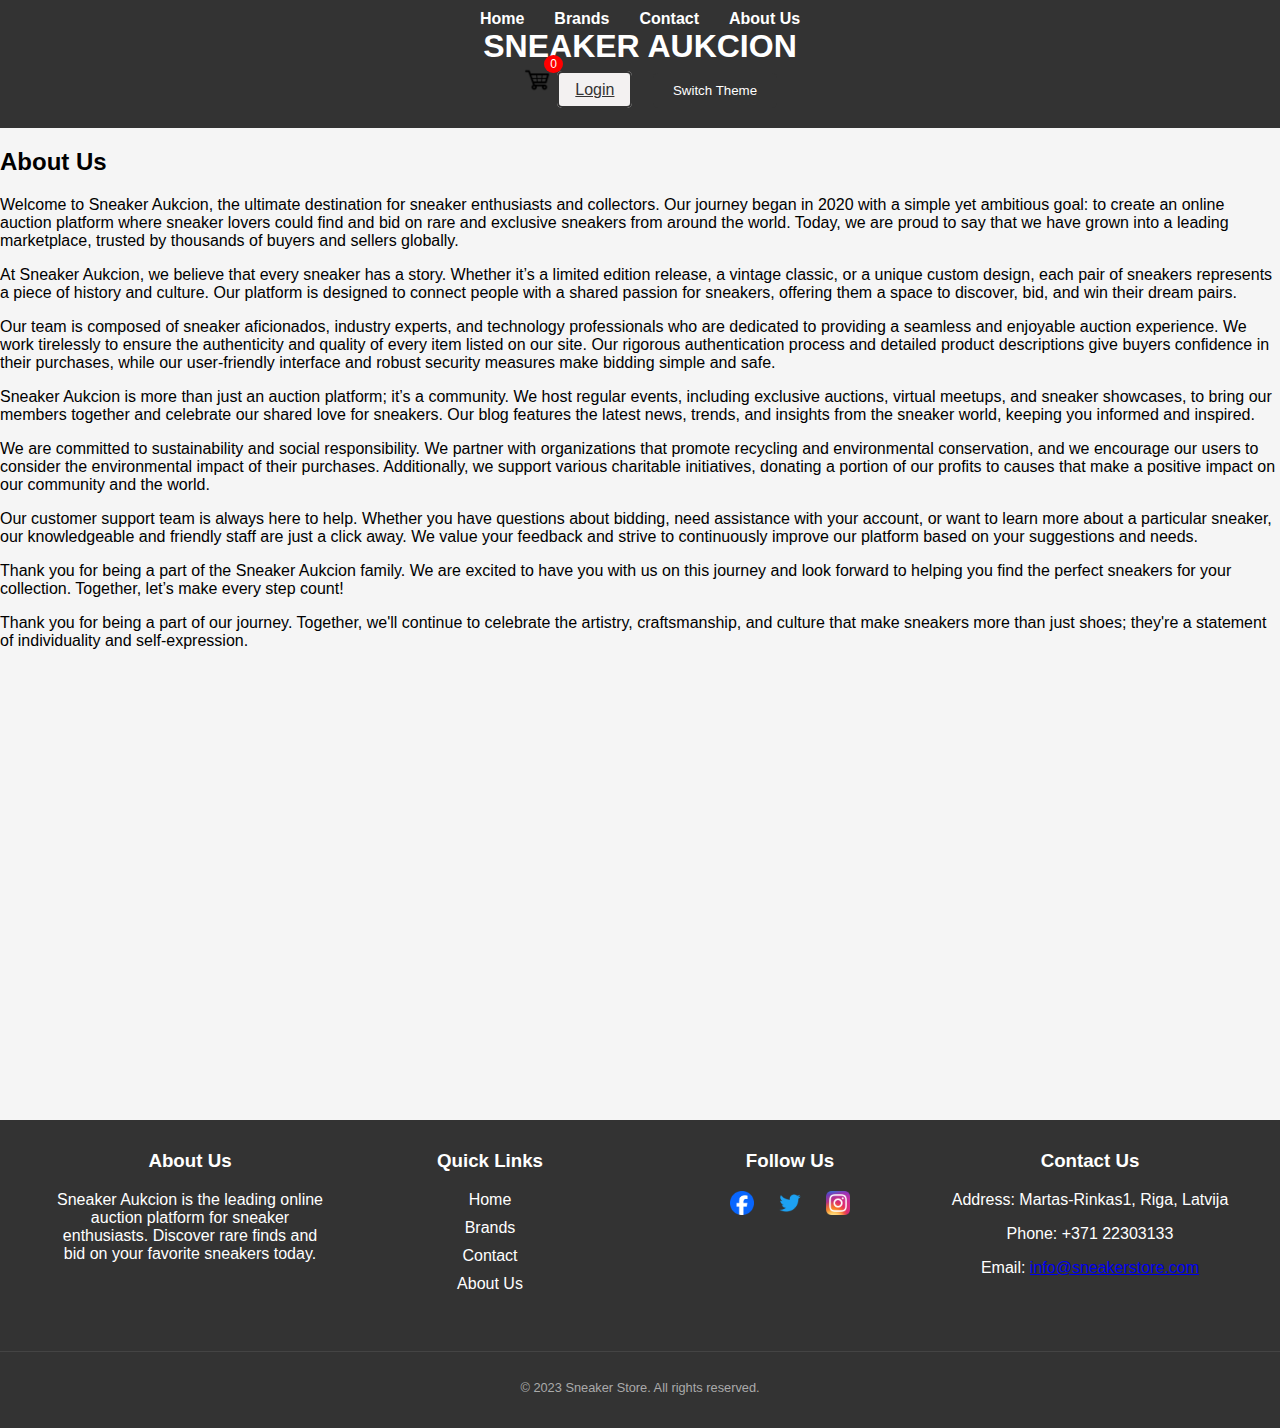
<file: site/AboutUs.html>
<!DOCTYPE html>
<html lang="en">
<head>
<meta charset="UTF-8">
<meta name="viewport" content="width=device-width, initial-scale=1.0">
<title>About Us</title>
<link rel="stylesheet" href="styles.css">
</head>
<body>

    <header>
        <nav>
            <ul>
                <li><a href="index.html">Home</a></li>
                <li><a href="Brands.html">Brands</a></li>
                <li><a href="Contact.html">Contact</a></li>
                <li><a href="AboutUs.html">About Us</a></li>
            </ul>
        </nav>
        <h1>Sneaker Aukcion</h1>
        <a href="#" class="cart-icon">
            <img src="cart.png" alt="Cart">
            <span class="cart-counter">0</span>
        </a>
        <a href="#" class="register-button" id="registerButton">Login</a>
        <button id="themeToggle" class="theme-toggle-button">Switch Theme</button>
        <div class="user-display"></div>
        <script src="script.js"></script>
    </header>


<section class="about-us">
<h2>About Us</h2>
<p>
    Welcome to Sneaker Aukcion, the ultimate destination for sneaker enthusiasts and collectors. Our journey began in 2020 with a simple yet ambitious goal: to create an online auction platform where sneaker lovers could find and bid on rare and exclusive sneakers from around the world. Today, we are proud to say that we have grown into a leading marketplace, trusted by thousands of buyers and sellers globally.
</p>
<p>
    At Sneaker Aukcion, we believe that every sneaker has a story. Whether it’s a limited edition release, a vintage classic, or a unique custom design, each pair of sneakers represents a piece of history and culture. Our platform is designed to connect people with a shared passion for sneakers, offering them a space to discover, bid, and win their dream pairs.
</p>
<p>
    Our team is composed of sneaker aficionados, industry experts, and technology professionals who are dedicated to providing a seamless and enjoyable auction experience. We work tirelessly to ensure the authenticity and quality of every item listed on our site. Our rigorous authentication process and detailed product descriptions give buyers confidence in their purchases, while our user-friendly interface and robust security measures make bidding simple and safe.
</p>
<p>
    Sneaker Aukcion is more than just an auction platform; it’s a community. We host regular events, including exclusive auctions, virtual meetups, and sneaker showcases, to bring our members together and celebrate our shared love for sneakers. Our blog features the latest news, trends, and insights from the sneaker world, keeping you informed and inspired.
</p>
<p>
    We are committed to sustainability and social responsibility. We partner with organizations that promote recycling and environmental conservation, and we encourage our users to consider the environmental impact of their purchases. Additionally, we support various charitable initiatives, donating a portion of our profits to causes that make a positive impact on our community and the world.
</p>
<p>
    Our customer support team is always here to help. Whether you have questions about bidding, need assistance with your account, or want to learn more about a particular sneaker, our knowledgeable and friendly staff are just a click away. We value your feedback and strive to continuously improve our platform based on your suggestions and needs.
</p>
<p>
    Thank you for being a part of the Sneaker Aukcion family. We are excited to have you with us on this journey and look forward to helping you find the perfect sneakers for your collection. Together, let’s make every step count!
</p>Thank you for being a part of our journey. Together, we'll continue to celebrate the artistry, craftsmanship, and culture that make sneakers more than just shoes; they're a statement of individuality and self-expression.</p>
</section>
<div id="map">
    <iframe src="https://www.google.com/maps/embed?pb=!1m18!1m12!1m3!1d8677.25811020664!2d24.05153689657134!3d57.06326834438691!2m3!1f0!2f0!3f0!3m2!1i1024!2i768!4f13.1!3m3!1m2!1s0x46eec688576c3187%3A0xc80e8b88e4c7bdd2!2z0JzQsNC90LPQsNC70YzRgdCw0LvQsCwg0JfQuNC10LzQtdC70YzRgdC60LjQuSDRgNCw0LnQvtC9INCg0LjQs9C4LCDQoNC40LPQsCwgTFYtMTAzMA!5e0!3m2!1sru!2slv!4v1700156486282!5m2!1sru!2slv" width="600" height="450" style="border:0;" allowfullscreen="" loading="lazy" referrerpolicy="no-referrer-when-downgrade"></iframe>
</div>
<footer>
    <div class="footer-container">
        <div class="footer-column">
            <h3>About Us</h3>
            <p>Sneaker Aukcion is the leading online auction platform for sneaker enthusiasts. Discover rare finds and bid on your favorite sneakers today.</p>
        </div>
        <div class="footer-column">
            <h3>Quick Links</h3>
            <ul>
                <li><a href="index.html">Home</a></li>
                <li><a href="Brands.html">Brands</a></li>
                <li><a href="Contact.html">Contact</a></li>
                <li><a href="AboutUs.html">About Us</a></li>
            </ul>
        </div>
        <div class="footer-column">
            <h3>Follow Us</h3>
            <div class="social-links">
                <a href="#"><img src="facebook-icon.png" alt="Facebook"></a>
                <a href="#"><img src="twitter-icon.png" alt="Twitter"></a>
                <a href="#"><img src="instagram-icon.png" alt="Instagram"></a>
            </div>
        </div>
        <div class="footer-column">
            <h3>Contact Us</h3>
            <p>Address: Martas-Rinkas1, Riga, Latvija</p>
            <p>Phone: +371 22303133</p>
            <p>Email: <a href="mailto:info@sneakerstore.com">info@sneakerstore.com</a></p>
        </div>
    </div>
    <div class="footer-bottom">
        <p>&copy; 2023 Sneaker Store. All rights reserved.</p>
    </div>
</footer>

</body>
</html>
</file>
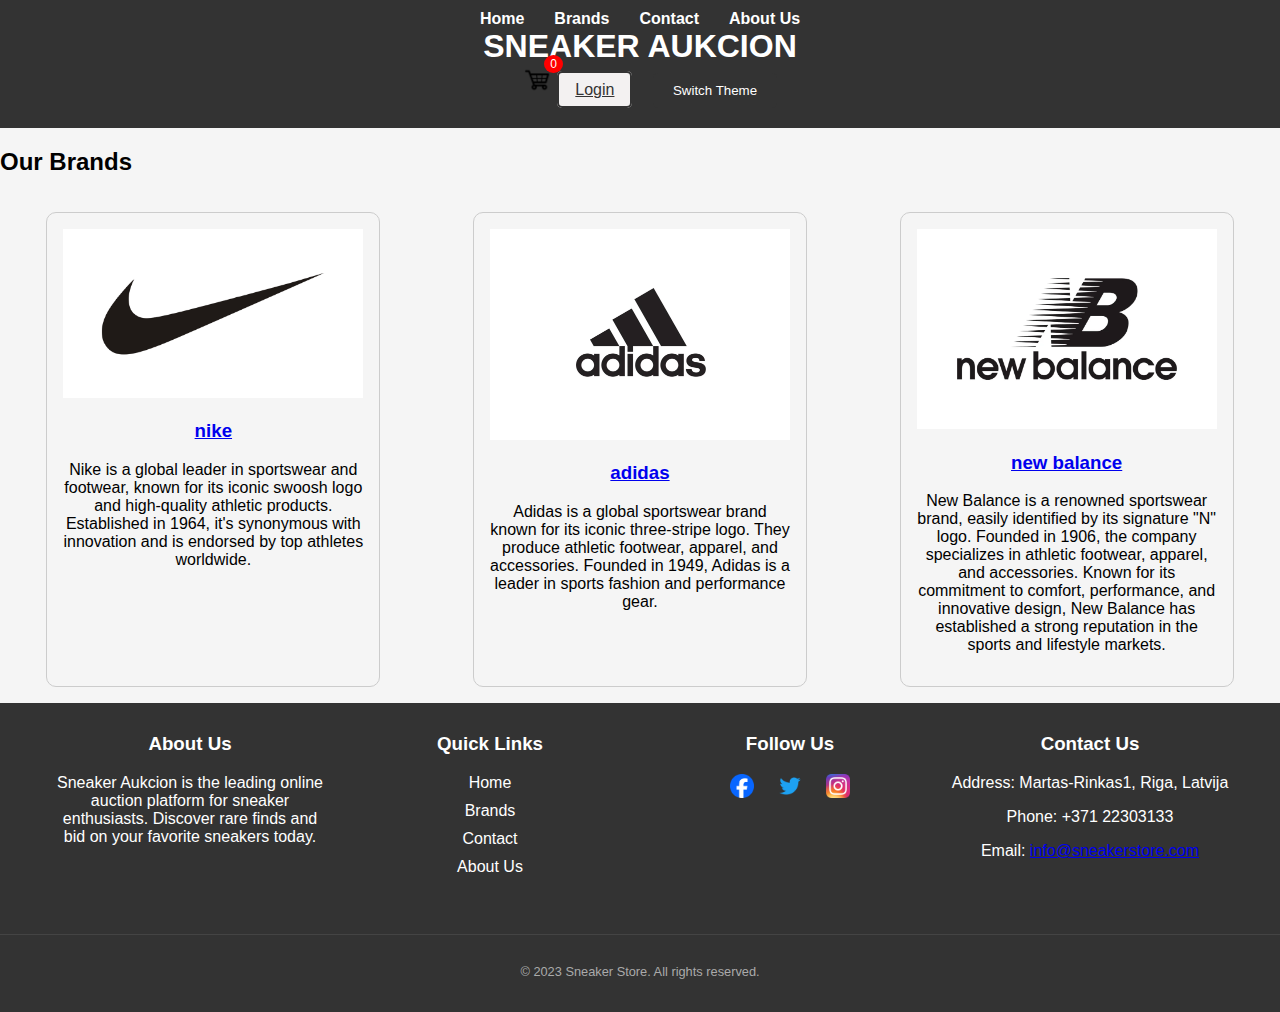
<file: site/Brands.html>
<!DOCTYPE html>
<html lang="en">
<head>
    <meta charset="UTF-8">
    <meta name="viewport" content="width=device-width, initial-scale=1.0">
    <title>Brands</title>
    <link rel="stylesheet" href="styles.css">
</head>
<body>

    <header>
        <nav>
            <ul>
                <li><a href="index.html">Home</a></li>
                <li><a href="Brands.html">Brands</a></li>
                <li><a href="Contact.html">Contact</a></li>
                <li><a href="AboutUs.html">About Us</a></li>
            </ul>
        </nav>
        <h1>Sneaker Aukcion</h1>
        <a href="#" class="cart-icon">
            <img src="cart.png" alt="Cart">
            <span class="cart-counter">0</span>
        </a>
        <a href="#" class="register-button" id="registerButton">Login</a>
        <button id="themeToggle" class="theme-toggle-button">Switch Theme</button>
        <div class="user-display"></div>
        <script src="script.js"></script>
    </header>


    <section class="brands">
        <h2>Our Brands</h2>
        <div class="brand-list">
            <div class="brand">
                <a href="nike.html">
                    <img src="brand1.jpg" alt="Nike">
                    <h3>nike</h3>
                </a>
                <p>Nike is a global leader in sportswear and footwear, known for its iconic swoosh logo and high-quality athletic products. Established in 1964, it's synonymous with innovation and is endorsed by top athletes worldwide.</p>
            </div>
            <div class="brand">
                <a href="adidas.html">
                    <img src="brand2.jpg" alt="Adidas">
                    <h3>adidas</h3>
                </a>
                <p>Adidas is a global sportswear brand known for its iconic three-stripe logo. They produce athletic footwear, apparel, and accessories. Founded in 1949, Adidas is a leader in sports fashion and performance gear.</p>
            </div>
            <div class="brand">
                <a href="puma.html">
                    <img src="new_balance.jpg" alt="new new balance">
                    <h3>new balance</h3>
                </a>
                <p>
                    New Balance is a renowned sportswear brand, easily identified by its signature "N" logo. Founded in 1906, the company specializes in athletic footwear, apparel, and accessories. Known for its commitment to comfort, performance, and innovative design, New Balance has established a strong reputation in the sports and lifestyle markets.</p>
            </div>
        </div>
    </section>

    <footer>
        <div class="footer-container">
            <div class="footer-column">
                <h3>About Us</h3>
                <p>Sneaker Aukcion is the leading online auction platform for sneaker enthusiasts. Discover rare finds and bid on your favorite sneakers today.</p>
            </div>
            <div class="footer-column">
                <h3>Quick Links</h3>
                <ul>
                    <li><a href="index.html">Home</a></li>
                    <li><a href="Brands.html">Brands</a></li>
                    <li><a href="Contact.html">Contact</a></li>
                    <li><a href="AboutUs.html">About Us</a></li>
                </ul>
            </div>
            <div class="footer-column">
                <h3>Follow Us</h3>
                <div class="social-links">
                    <a href="#"><img src="facebook-icon.png" alt="Facebook"></a>
                    <a href="#"><img src="twitter-icon.png" alt="Twitter"></a>
                    <a href="#"><img src="instagram-icon.png" alt="Instagram"></a>
                </div>
            </div>
            <div class="footer-column">
                <h3>Contact Us</h3>
                <p>Address: Martas-Rinkas1, Riga, Latvija</p>
                <p>Phone: +371 22303133</p>
                <p>Email: <a href="mailto:info@sneakerstore.com">info@sneakerstore.com</a></p>
            </div>
        </div>
        <div class="footer-bottom">
            <p>&copy; 2023 Sneaker Store. All rights reserved.</p>
        </div>
    </footer>

</body>
</file>
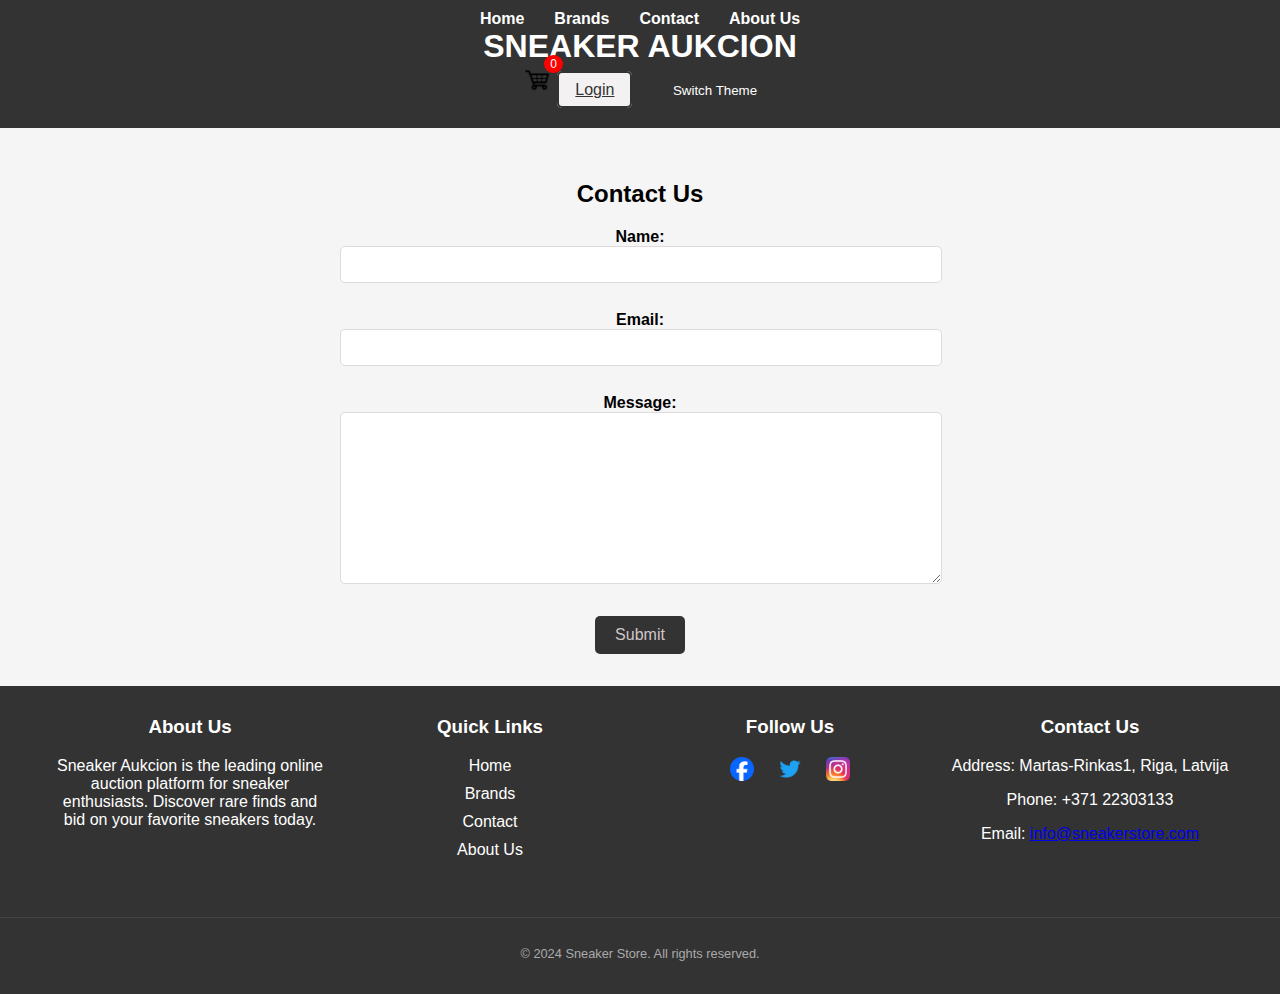
<file: site/Contact.html>
<!DOCTYPE html>
<html lang="en">
<head>
    <meta charset="UTF-8">
    <meta name="viewport" content="width=device-width, initial-scale=1.0">
    <title>Contact Us</title>
    <link rel="stylesheet" href="styles.css">
    <style>
        h1 {
            text-align: center;
        }
    </style>
</head>
<body>
    <header>
        <nav>
            <ul>
                <li><a href="index.html">Home</a></li>
                <li><a href="Brands.html">Brands</a></li>
                <li><a href="Contact.html">Contact</a></li>
                <li><a href="AboutUs.html">About Us</a></li>
            </ul>
        </nav>
        <h1>Sneaker Aukcion</h1>
        <a href="#" class="cart-icon">
            <img src="cart.png" alt="Cart">
            <span class="cart-counter">0</span>
        </a>
        <a href="#" class="register-button" id="registerButton">Login</a>
        <button id="themeToggle" class="theme-toggle-button">Switch Theme</button>
        <div class="user-display"></div>
        <script src="script.js"></script>
    </header>



    <div class="contact">
        <h2>Contact Us</h2>
        <form>
            <label for="name">Name:</label>
            <input type="text" id="name" name="name" required><br><br>
            <label for="email">Email:</label>
            <input type="email" id="email" name="email" required><br><br>
            <label for="message">Message:</label><br>
            <textarea id="message" name="message" rows="6" required></textarea><br><br>
            <input type="submit" value="Submit">
        </form>
    </div>

    <footer>
        <div class="footer-container">
            <div class="footer-column">
                <h3>About Us</h3>
                <p>Sneaker Aukcion is the leading online auction platform for sneaker enthusiasts. Discover rare finds and bid on your favorite sneakers today.</p>
            </div>
            <div class="footer-column">
                <h3>Quick Links</h3>
                <ul>
                    <li><a href="index.html">Home</a></li>
                    <li><a href="Brands.html">Brands</a></li>
                    <li><a href="Contact.html">Contact</a></li>
                    <li><a href="AboutUs.html">About Us</a></li>
                </ul>
            </div>
            <div class="footer-column">
                <h3>Follow Us</h3>
                <div class="social-links">
                    <a href="#"><img src="facebook-icon.png" alt="Facebook"></a>
                    <a href="#"><img src="twitter-icon.png" alt="Twitter"></a>
                    <a href="#"><img src="instagram-icon.png" alt="Instagram"></a>
                </div>
            </div>
            <div class="footer-column">
                <h3>Contact Us</h3>
                <p>Address: Martas-Rinkas1, Riga, Latvija</p>
                <p>Phone: +371 22303133</p>
                <p>Email: <a href="mailto:info@sneakerstore.com">info@sneakerstore.com</a></p>
            </div>
        </div>
        <div class="footer-bottom">
            <p>&copy; 2024 Sneaker Store. All rights reserved.</p>
        </div>
    </footer>
    
</body>
</html>
</file>
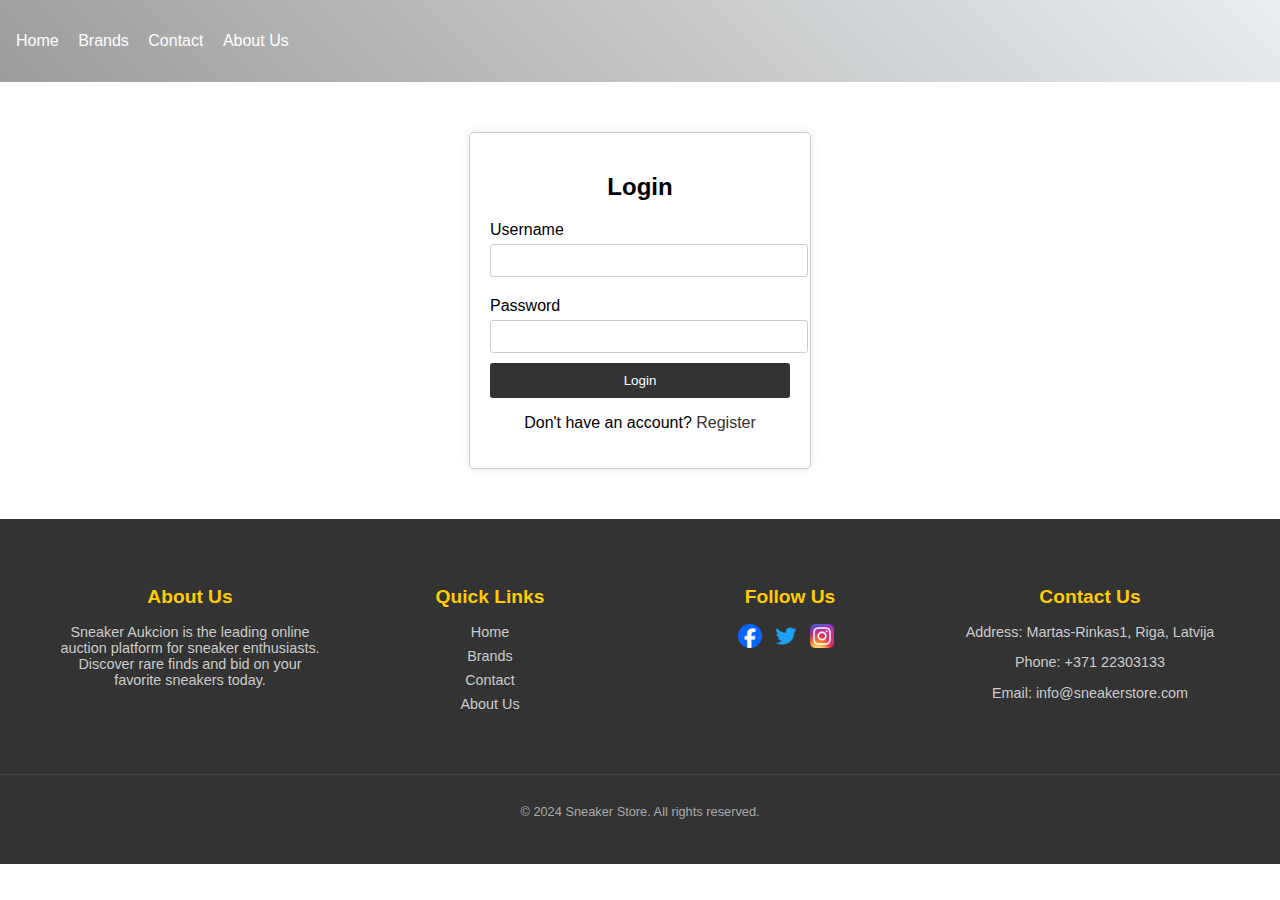
<file: site/login.html>
<!DOCTYPE html>
<html lang="en">
<head>
    <meta charset="UTF-8">
    <meta name="viewport" content="width=device-width, initial-scale=1.0">
    <title>Login - Sneaker Store</title>
    <link rel="stylesheet" href="stylesgg.css">
</head>
<body>
    <header>
        <nav>
            <ul>
                <li><a href="index.html">Home</a></li>
                <li><a href="Brands.html">Brands</a></li>
                <li><a href="Contact.html">Contact</a></li>
                <li><a href="AboutUs.html">About Us</a></li>
            </ul>
        </nav>
    </header>
    <main>
        <div class="form-container">
            <h2>Login</h2>
            <form action="login.php" method="post" id="loginForm">
                <label for="loginUsername">Username</label>
                <input type="text" id="loginUsername" name="username" required>
                <label for="loginPassword">Password</label>
                <input type="password" id="loginPassword" name="password" required>
                <button type="submit">Login</button>
                <p>Don't have an account? <a href="register.html">Register</a></p>
            </form>
        </div>
    </main>
    <footer>
        <div class="footer-container">
            <div class="footer-column">
                <h3>About Us</h3>
                <p>Sneaker Aukcion is the leading online auction platform for sneaker enthusiasts. Discover rare finds and bid on your favorite sneakers today.</p>
            </div>
            <div class="footer-column">
                <h3>Quick Links</h3>
                <ul>
                    <li><a href="index.html">Home</a></li>
                    <li><a href="Brands.html">Brands</a></li>
                    <li><a href="Contact.html">Contact</a></li>
                    <li><a href="AboutUs.html">About Us</a></li>
                </ul>
            </div>
            <div class="footer-column">
                <h3>Follow Us</h3>
                <div class="social-links">
                    <a href="#"><img src="facebook-icon.png" alt="Facebook"></a>
                    <a href="#"><img src="twitter-icon.png" alt="Twitter"></a>
                    <a href="#"><img src="instagram-icon.png" alt="Instagram"></a>
                </div>
            </div>
            <div class="footer-column">
                <h3>Contact Us</h3>
                <p>Address: Martas-Rinkas1, Riga, Latvija</p>
                <p>Phone: +371 22303133</p>
                <p>Email: <a href="mailto:info@sneakerstore.com">info@sneakerstore.com</a></p>
            </div>
        </div>
        <div class="footer-bottom">
            <p>&copy; 2024 Sneaker Store. All rights reserved.</p>
        </div>
    </footer>
    <!--<div id="userDisplay"></div>--> <!-- Закомментировал отображение имени пользователя -->
    <script>
        document.addEventListener('DOMContentLoaded', function() {
            const loginForm = document.getElementById('loginForm');
            // const userDisplay = document.getElementById('userDisplay'); // Убрал обращение к элементу для отображения имени

            if (loginForm) {
                loginForm.addEventListener('submit', function(event) {
                    event.preventDefault();
            
                    const formData = new FormData(loginForm);
            
                    fetch('login.php', {
                        method: 'POST',
                        body: formData,
                    })
                    .then(response => response.text())
                    .then(data => {
                        if (data === 'Login successful!') {
                            const username = formData.get('username');
                            // userDisplay.textContent = username; // Убрал отображение имени пользователя
                            localStorage.setItem('username', username);
                            window.location.href = 'index.html';
                        } else {
                            alert(data);
                        }
                    })
                    .catch(error => {
                        console.error('Error:', error);
                    });
                });
            }

            // const storedUsername = localStorage.getItem('username');
            // if (storedUsername) {
            //     userDisplay.textContent = storedUsername;
            // }
        });
    </script>
</body>
</html>
</file>
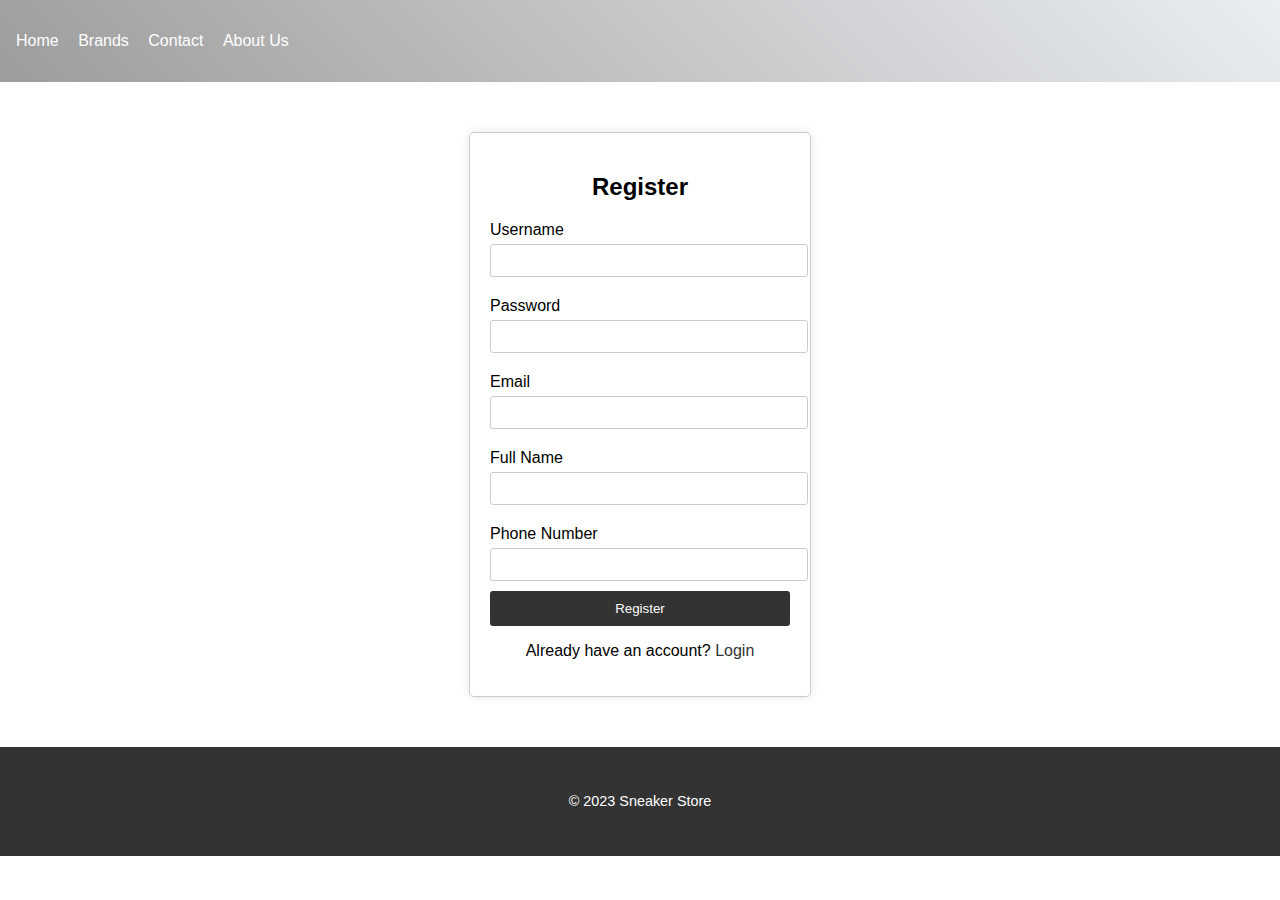
<file: site/register.html>
<!DOCTYPE html>
<html lang="en">
<head>
    <meta charset="UTF-8">
    <meta name="viewport" content="width=device-width, initial-scale=1.0">
    <title>Register - Sneaker Store</title>
    <link rel="stylesheet" href="stylesgg.css">
</head>
<body>
    <header>
        <nav>
            <ul>
                <li><a href="index.html">Home</a></li>
                <li><a href="Brands.html">Brands</a></li>
                <li><a href="Contact.html">Contact</a></li>
                <li><a href="AboutUs.html">About Us</a></li>
            </ul>
        </nav>
    </header>
    <main>
        <div class="form-container">
            <h2>Register</h2>
            <form id="registerForm">
                <label for="registerUsername">Username</label>
                <input type="text" id="registerUsername" name="username" required>
                <label for="registerPassword">Password</label>
                <input type="password" id="registerPassword" name="password" required>
                <label for="registerEmail">Email</label>
                <input type="email" id="registerEmail" name="email" required>
                <label for="registerFullName">Full Name</label>
                <input type="text" id="registerFullName" name="full_name" required>
                <label for="registerPhone">Phone Number</label>
                <input type="text" id="registerPhone" name="phone_number" required>
                <input type="hidden" name="register" value="1">
                <button type="submit">Register</button>
                <p>Already have an account? <a href="login.html">Login</a></p>
            </form>
        </div>
    </main>
    <footer>
        <p>&copy; 2023 Sneaker Store</p>
    </footer>
    <script>
        document.getElementById('registerForm').addEventListener('submit', function(event) {
            event.preventDefault();
            const formData = new FormData(this);

            fetch('process_register.php', {
                method: 'POST',
                body: formData
            })
            .then(response => response.text())
            .then(data => {
                if (data.includes('Registration successful!')) {
                    window.location.href = 'index.html';
                } else {
                    alert(data);
                }
            })
            .catch(error => {
                console.error('Error:', error);
            });
        });
    </script>
</body>
</html>
</file>
<file: site/styles.css>
body {
    font-family: Arial, sans-serif;
    margin: 0;
    padding: 0;
    background-color: #f5f5f5;
}

header {
    background-color: #333;
    color: #fff;
    padding: 10px 0;
    text-align: center;
    position: sticky;
    top: 0;
    z-index: 1000;
}
    
    h1 {
    font-size: 2rem;
    text-transform: uppercase;
    margin: 0 auto;
    text-align: center;
    font-size: 2rem;
    }
    
    nav ul {
        list-style: none;
        padding: 0;
        margin: 0;
        display: flex;
        justify-content: center;
    }
    
    nav ul li {
        margin: 0 15px;
    }
    
    nav ul li a {
        color: #fff;
        text-decoration: none;
        font-weight: bold;
    }
    
    h1 {
    font-size: 2rem;
    }
    
    .cart-icon {
        display: inline-block;
        margin-left: 20px;
        position: relative;
    }
    
    .cart-counter {
        background-color: #ff0000;
        color: #fff;
        border-radius: 50%;
        padding: 2px 6px;
        font-size: 12px;
        position: absolute;
        top: -10px;
        right: -10px;
    }

    .featured-products {
    padding: 2rem;
    }
    
    .featured-products h2 {
        font-size: 24px; /* Размер шрифта */
        color: #333; /* Цвет текста */
        text-align: center; /* Выравнивание по центру */
        margin-bottom: 20px; /* Отступ снизу */
        font-family: 'Arial', sans-serif; /* Шрифт */
        text-shadow: 1px 1px 2px #aaa; /* Тень текста */
    }
    
    .product-list {
        display: flex;
        justify-content: space-around;
        align-items: center;
        flex-wrap: wrap;
    }
    
    .product {
        text-align: center;
        max-width: 250px;
        margin: 15px;
        padding: 15px;
        background-color: #999696;
        border-radius: 10px;
        box-shadow: 0 4px 8px rgba(0, 0, 0, 0.1);
        transition: transform 0.3s ease-in-out;
    }
    
    .product:hover {
        transform: translateY(-5px);
    }
    
    .product img {
        max-width: 100%;
        height: auto;
        border-radius: 5px;
    }
    
    .product h3 {
        font-size: 1.2rem;
        margin: 10px 0;
    }
    
    .product p {
        color: #000000;
    }
    
    .product button {
        background-color: #c51919;
        color: #fff;
        border: none;
        padding: 8px 15px;
        border-radius: 5px;
        cursor: pointer;
        transition: background-color 0.3s ease-in-out;
    }
    
    .product button:hover {
        background-color: #555;
    }
    
    .newsletter {
        background-color: #333;
        color: #fff;
        padding: 20px;
        text-align: center;
    }
    
    .newsletter input {
        padding: 10px;
        margin: 10px 0;
        border-radius: 5px;
        border: none;
    }
    
    .newsletter button {
        background-color: #ffcc00;
        color: #333;
        border: none;
        padding: 10px 20px;
        cursor: pointer;
        border-radius: 5px;
    }
    
    footer {
        background-color: #333;
        color: #fff;
        padding: 20px 0;
        text-align: center;
    }
    
    .footer-container {
        display: flex;
        flex-wrap: wrap;
        justify-content: space-between;
        max-width: 1200px;
        margin: 0 auto;
    }
    
    .footer-column {
        flex: 1;
        padding: 10px;
    }
    
    .footer-column h3 {
        margin-top: 0;
    }
    
    .footer-column ul {
        list-style: none;
        padding: 0;
    }
    
    .footer-column ul li {
        margin-bottom: 10px;
    }
    
    .footer-column ul li a {
        color: #fff;
        text-decoration: none;
    }
    
    .footer-column .social-links a {
        display: inline-block;
        margin: 0 10px;
    }
    
    .footer-bottom {
        margin-top: 20px;
    }
    
    .social-links a {
        display: inline-block;
        margin-right: 0.5rem;
    }
    
    .social-links img {
        width: 24px;
        height: 24px;
    }
    
    .footer-bottom {
        border-top: 1px solid #444;
        padding-top: 1rem;
        margin-top: 2rem;
        font-size: 0.8rem;
        color: #aaa;
    }
    .newsletter input {
    width: 100%;
    padding: 0.5rem;
    border: 1px solid #4b4a4a;
    border-radius: 5px;
    box-sizing: border-box;
    max-width: 300px;
    }
    .contact {
    padding: 2rem;
    text-align: center;
    }
    
    .contact h2 {
    font-size: 1.5rem;
    }
    
    .contact form {
    max-width: 600px;
    margin: 0 auto;
    }
    
    .contact form label {
    font-weight: bold;
    }
    
    .contact form input[type="text"],
    .contact form input[type="email"],
    .contact form textarea {
    width: calc(100% - 20px);
    padding: 10px;
    border: 1px solid #e0dada;
    border-radius: 5px;
    margin-bottom: 10px;
    }
    
    .contact form textarea {
    height: 150px;
    resize: vertical;
    }
    
    .contact form input[type="submit"] {
    background-color: #333;
    color: #cfc7c7;
    border: none;
    padding: 10px 20px;
    border-radius: 5px;
    cursor: pointer;
    font-size: 1rem;
    }
    
    .contact-nav ul {
    list-style-type: none;
    padding: 0;
    margin: 0;
    text-align: center;
    }
    
    .contact-nav li {
    display: inline;
    margin: 0 1rem;
    }
    
    .contact-nav a {
    color: #312f2f;
    text-decoration: none;
    }
    .brand-list {
    display: flex;
    flex-wrap: wrap;
    justify-content: space-around;
    }
    
    .brand {
    max-width: 300px;
    margin: 1rem;
    text-align: center;
    border: 1px solid #ccc;
    padding: 1rem;
    border-radius: 10px;
    }
    
    .brand img {
    max-width: 100%;
    height: auto;
    }
    .register-button {
    color: #333;
    background-color: #f3f1f1;
    border: 2px solid #333;
    padding: 0.5rem 1rem;
    border-radius: 5px;
    transition: all 0.3s ease;
    }
    
    .register-button:hover {
    background-color: #f6f1f1;
    color: #161515;
    }
    
    
    .registration-popup {
    display: none;
    position: fixed;
    z-index: 1;
    left: 0;
    top: 0;
    width: 100%;
    height: 100%;
    overflow: auto;
    background-color: rgb(0,0,0);
    background-color: rgba(0,0,0,0.4);
    padding-top: 60px;
    }
    
    .popup-content {
    background-color: #161616;
    margin: 5% auto;
    padding: 25px;
    border: 1px solid #888;
    width: 10%;
    border-radius: 10px;
    }
    
    .close-button {
    color: #6d6b6b;
    float: right;
    font-size: 28px;
    font-weight: bold;
    }
    
    .close-button:hover,
    .close-button:focus {
    color: black;
    text-decoration: none;
    cursor: pointer;
    }
    
    .popup-content h2 {
    text-align: center;
    color: black;
    }
    
    .popup-content label {
    color: black;
    }
    .popup-content input,
    .popup-content button {
    display: block;
    width: 100%;
    margin-bottom: 10px;
    }
    
    .popup-content input,
    .popup-content button {
    padding: 10px;
    border-radius: 5px;
    border: 1px solid #ccc;
    }
    
    .popup-content button {
    background-color: #333;
    color: #fff;
    border: none;
    cursor: pointer;
    }
    
    .popup-content button:hover {
    background-color: #555;
    }
    .cart-modal {
        display: none;
        position: fixed;
        top: 50%;
        left: 50%;
        transform: translate(-50%, -50%);
        background-color: #fff;
        padding: 20px;
        border-radius: 10px;
        box-shadow: 0 0 10px rgba(0,0,0,0.5);
        z-index: 1001;
    }
    
    .cart-content {
        max-width: 600px;
        margin: 0 auto;
    }
    
    .close-cart {
        position: absolute;
        top: 10px;
        right: 10px;
        cursor: pointer;
    }
    
    .cart-items {
        width: 100%;
        border-collapse: collapse;
    }
    
    .cart-items td {
        border: 1px solid #ddd;
        padding: 8px;
    }
    
    .total-price {
        font-weight: bold;
    }
    
    .sneaker-list {
    display: flex;
    flex-wrap: wrap;
    justify-content: space-around;
    }
    
    .sneaker {
    text-align: center;
    margin: 10px;
    max-width: 200px;
    border: 1px solid #ccc;
    padding: 10px;
    background-color: #fff;
    transition: all 0.3s;
    }
    
    .sneaker:hover {
    transform: scale(1.1);
    }
    
    .sneaker img {
    max-width: 100%;
    }
    
    .sneaker h3, .sneaker p {
    margin: 5px 0;
    }
    
    .cart-icon img {
    width: 30px;
    height: auto;
    }

    .cart-icon {
        display: inline-block;
        margin-left: 20px;
        position: relative;
    }
    
    .cart-counter {
        background-color: #ff0000;
        color: #fff;
        border-radius: 50%;
        padding: 2px 6px;
        font-size: 12px;
        position: absolute;
        top: -10px;
        right: -10px;
    }
    .advertisement {
        text-align: center;
        margin-top: 50px;
    }
    
    .advertisement-content {
        position: relative;
    }
    
    .gif-container {
        position: relative;
    }
    
    .gif-container img {
        max-width: 100%;
        height: auto;
    }

    .shipping-button {
        position: absolute;
        bottom: 1px;
        right: 550px; /* Устанавливаем правый отступ в 10 пикселей */
        background-color: #434242;
        color: #fff;
        border: none;
        padding: 10px 10px;
        font-size: 16px;
        border-radius: 5px;
        cursor: pointer;
        transition: background-color 0.3s ease-in-out;
    }
       
   
    
    @keyframes floatAnimation {
        0% {
            transform: translateY(0);
        }
        50% {
            transform: translateY(-10px);
        }
        100% {
            transform: translateY(0);
        }
    }
    body.dark-mode {
        background: linear-gradient(45deg, #787777, #131314);
        color: #eee8e8;
    }
    
    header.dark-mode{
        background: linear-gradient(45deg, #787777, #131314);
        color: #eee8e8;
    }
    footer.dark-mode {
        background: #1f1f1f;
    }
    
    nav.dark-mode a {
        color: #ffffff;
    }
    
    .product.dark-mode {
        background-color: #2a2a2a;
        color: #ffffff;
    }

    .product.dark-mode p {
        color: #931f1f;
    }
    
    .newsletter.dark-mode {
        background-color: #333333;
    }
    
    .popup-content.dark-mode {
        background-color: #2a2a2a;
        color: #ffffff;
    }
    
    .cart-content.dark-mode {
        background-color: #2a2a2a;
        color: #ffffff;
    }
    .popup-content.dark-mode h2 {
        text-align: center;
        color: rgb(255, 255, 255);
        }
        
        .popup-content.dark-mode label {
        color: rgb(252, 252, 252);
        }
    
    
    .theme-toggle-button {
        background-color: #333;
        color: #fff;
        border: none;
        padding: 10px 20px;
        border-radius: 5px;
        cursor: pointer;
        margin-left: 1rem;
    }
    
    .theme-toggle-button:hover {
        background-color: #555;
    }
    .sneaker-images img {
        max-width: 150px;
        margin: 10px;
        border-radius: 10px;
        transition: transform 0.2s;
    }
    
    .sneaker-images img:hover {
        transform: scale(1.1);
    }
    
    .sneaker-info-popup {
        display: none;
        position: fixed;
        top: 50%;
        left: 50%;
        transform: translate(-50%, -50%);
        background-color: #fff;
        padding: 20px;
        border-radius: 10px;
        box-shadow: 0 0 10px rgba(0,0,0,0.5);
        z-index: 1001;
    }
    
    .sneaker-info-popup .popup-content {
        max-width: 600px;
        margin: 0 auto;
    }
    
    .sneaker-info-popup .close-button {
        position: absolute;
        top: 10px;
        right: 10px;
        cursor: pointer;
    }
    
    .popup-content {
        background-color: #fff;
        margin: 5% auto;
        padding: 20px;
        border: 1px solid #1c1c1c;
        width: 80%;
        max-width: 600px;
        border-radius: 10px;
        position: relative;
    }
    
    .product-list {
        display: flex;
        flex-wrap: wrap;
        justify-content: center;
        gap: 20px;
        padding: 20px;
    }
    
    .product {
        background-color: #fff;
        border-radius: 10px;
        overflow: hidden;
        box-shadow: 0 0 10px rgba(0,0,0,0.1);
        width: 300px;
        transition: transform 0.3s;
    }
    
    .product:hover {
        transform: scale(1.05);
    }
    
    .product-image img {
        width: 100%;
        height: auto;
    }
    
    .product-details {
        padding: 15px;
        text-align: center;
    }
    
    .product-details h3 {
        margin: 0;
        font-size: 1.2em;
    }
    
    .product-details p {
        color: #888;
        font-size: 1em;
    }
    
    .product-details button {
        background-color: #333;
        color: #fff;
        border: none;
        padding: 10px;
        cursor: pointer;
        border-radius: 5px;
        margin-top: 10px;
    }

    .user-display {
        color: #fff;
        margin-top: 10px;
    }
    
    body.dark-mode .user-display {
        color: white;
    }
    .featured-products {
        background-color: #fff;
        padding: 20px;
        text-align: center;
    }
    .auction-description {
        padding: 15px;
        background-color: #f9f9f9;
    }
    #sneakerForm {
        background-color: #fff;
        padding: 20px;
        border-radius: 10px;
        max-width: 600px;
        margin: 20px auto;
        box-shadow: 0 0 10px rgba(0,0,0,0.1);
    }
    
    #sneakerForm label {
        display: block;
        margin-bottom: 5px;
    }
    
    #sneakerForm input,
    #sneakerForm textarea {
        width: 100%;
        padding: 10px;
        margin-bottom: 15px;
        border: 1px solid #ccc;
        border-radius: 5px;
    }
    
    #sneakerForm button {
        background-color: #333;
        color: #fff;
        border: none;
        padding: 10px 20px;
        cursor: pointer;
        border-radius: 5px;
    }
</file>
<file: site/stylesgg.css>
body {
    font-family: Arial, sans-serif;
    margin: 0;
    padding: 0;
    box-sizing: border-box;
}

header {
    background: linear-gradient(45deg, #9d9c9c, #eaeef1);
    color: #fff;
    padding: 1rem;
    display: flex;
    justify-content: space-between;
    align-items: center;
    text-align: center;
    }

h1 {
    font-size: 2rem;
    text-transform: uppercase;
    margin: 0 auto;
    text-align: center;
    font-size: 2rem;
}

nav ul {
    list-style: none;
    padding: 0;
}

nav ul li {
    display: inline;
    margin-right: 15px;
}

nav ul li a {
    color: white;
    text-decoration: none;
}

.form-container {
    width: 300px;
    margin: 50px auto;
    padding: 20px;
    border: 1px solid #ccc;
    border-radius: 5px;
    box-shadow: 0 0 10px rgba(0, 0, 0, 0.1);
}

.form-container h2 {
    text-align: center;
}

.form-container label {
    display: block;
    margin: 10px 0 5px;
}

.form-container input {
    width: 100%;
    padding: 8px;
    margin-bottom: 10px;
    border: 1px solid #ccc;
    border-radius: 3px;
}

.form-container button {
    width: 100%;
    padding: 10px;
    background-color: #333;
    color: white;
    border: none;
    border-radius: 3px;
    cursor: pointer;
}

.form-container button:hover {
    background-color: #555;
}

.form-container p {
    text-align: center;
}

.form-container p a {
    color: #333;
    text-decoration: none;
}

footer {
    background-color: #333;
    color: #fff;
    padding: 2rem 0;
    text-align: center;
    font-size: 0.9rem;
}

.footer-container {
    display: flex;
    justify-content: space-between;
    align-items: flex-start;
    flex-wrap: wrap;
    max-width: 1200px;
    margin: 0 auto;
    padding: 0 1rem;
}

.footer-column {
    flex: 1;
    min-width: 200px;
    margin: 1rem;
}

.footer-column h3 {
    font-size: 1.2rem;
    margin-bottom: 1rem;
    color: #ffcc00;
}

.footer-column p,
.footer-column a {
    color: #ccc;
    text-decoration: none;
}

.footer-column a:hover {
    color: #fff;
}

.footer-column ul {
    list-style: none;
    padding: 0;
}

.footer-column ul li {
    margin: 0.5rem 0;
}

.social-links a {
    display: inline-block;
    margin-right: 0.5rem;
}

.social-links img {
    width: 24px;
    height: 24px;
}

.footer-bottom {
    border-top: 1px solid #444;
    padding-top: 1rem;
    margin-top: 2rem;
    font-size: 0.8rem;
    color: #aaa;
}
</file>
